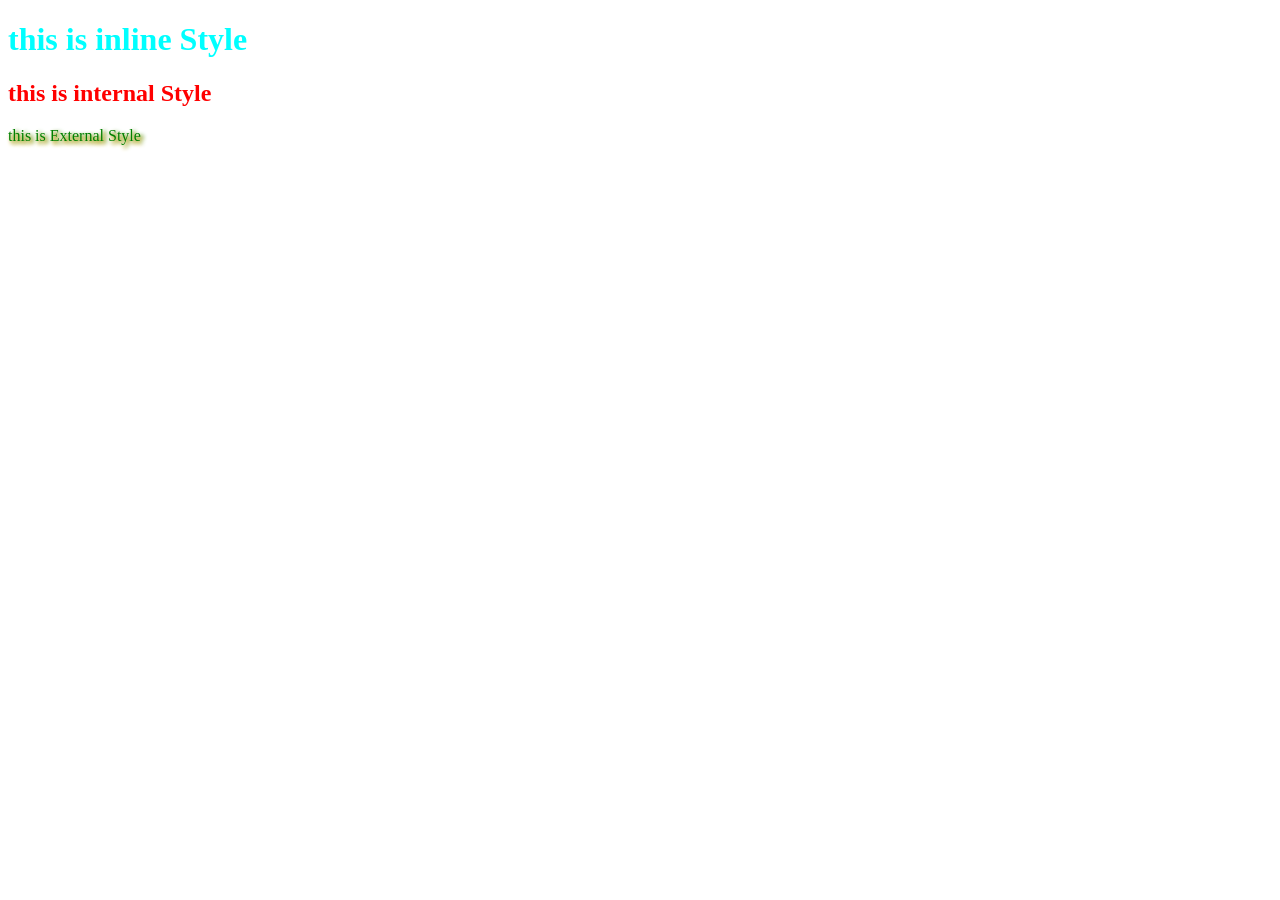
<file: css/index.html>
<!doctype html>
<html lang="en">
  <head>
    <meta charset="UTF-8" />
    <meta name="viewport" content="width=device-width, initial-scale=1.0" />
    <title>Document</title>
    <style>
      h2 {
        color: red;
      }
    </style>
    <link rel="stylesheet" href="style.css" />
  </head>
  <body>
    <h1 style="color: aqua;">this is inline Style</h1>
    <h2>this is internal Style</h2>
    <p>this is External Style</p>
  </body>
</html>
</file>
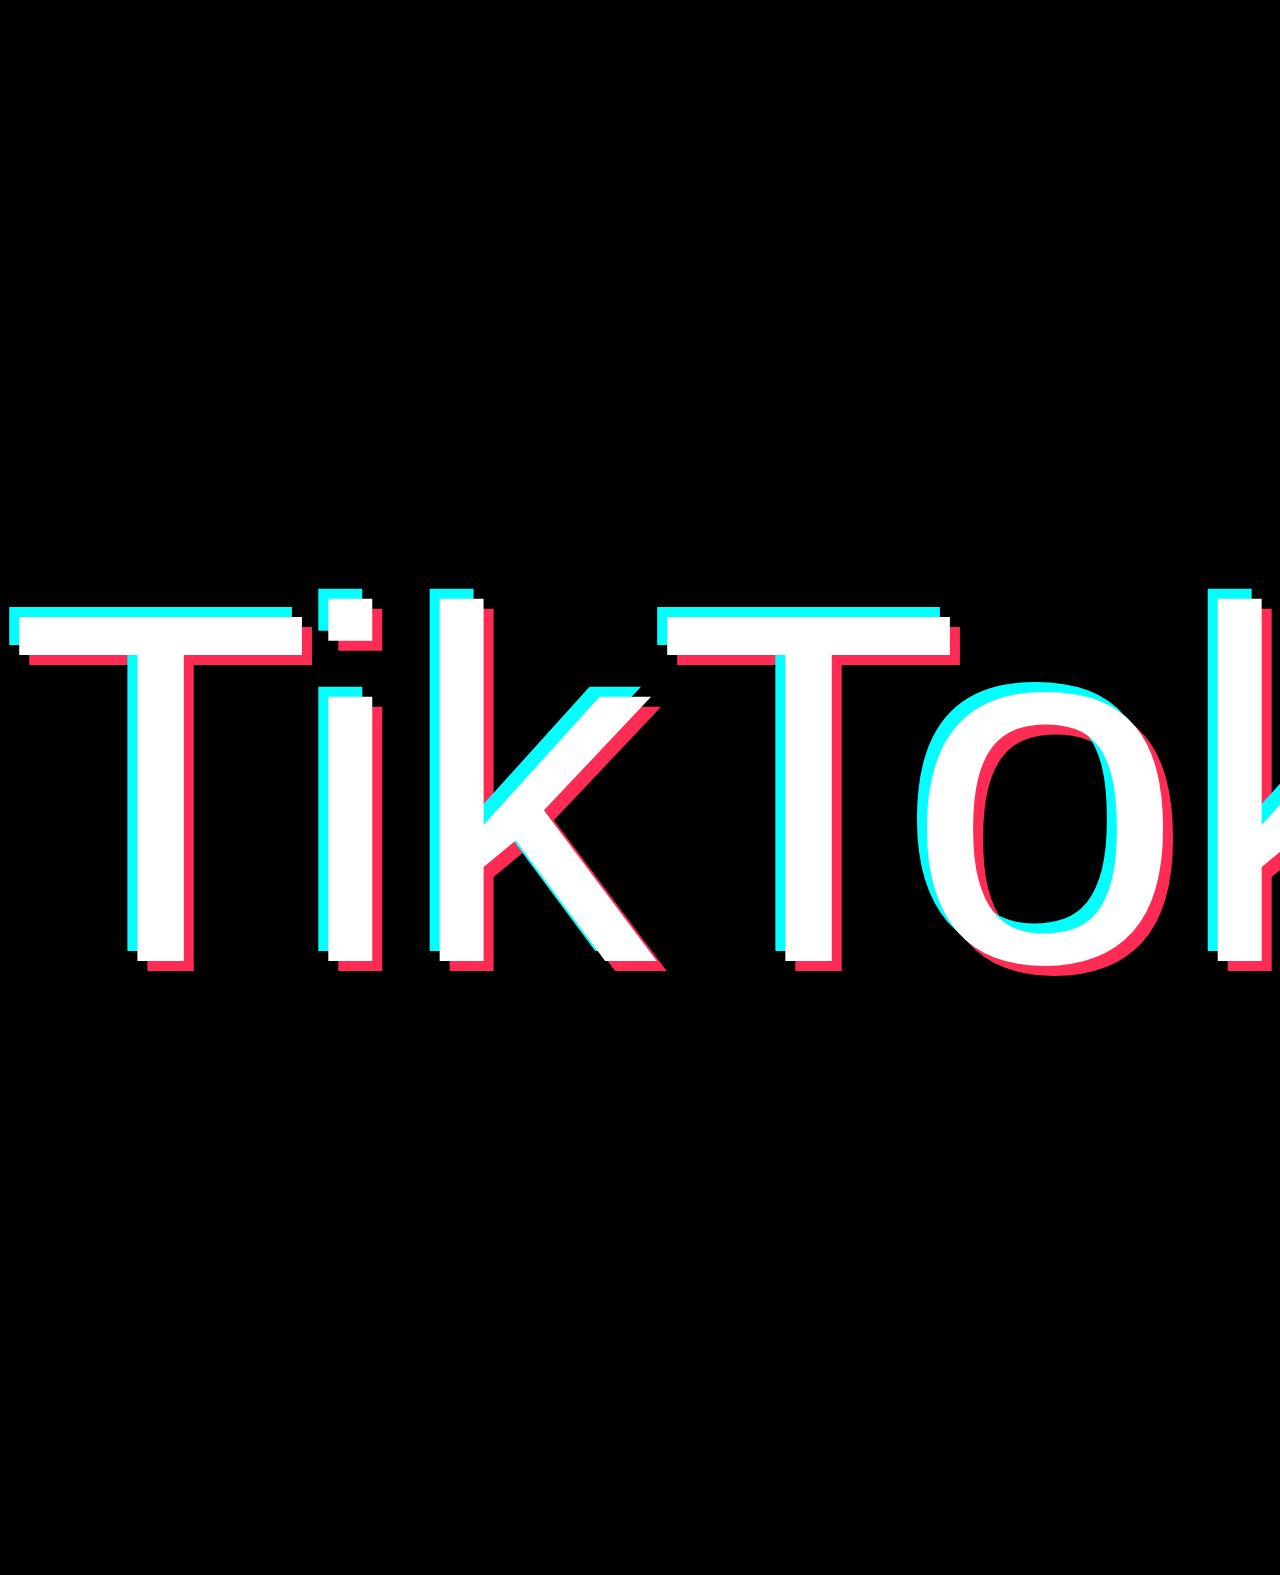
<file: css/tiktok.html>
<!doctype html>
<html lang="en">
  <head>
    <meta charset="UTF-8" />
    <meta name="viewport" content="width=device-width, initial-scale=1.0" />
    <title>Document</title>
    <style>
      body {
        background-color: black;
        color: white;
        font-family: sans-serif;
        font-size: 500px;
        text-align: center;
      }
      .tiktok-text {
        text-shadow:
          -10px -10px 0 cyan,
          10px 10px 0 rgb(254, 44, 85);
      }
    </style>
  </head>
  <body>
    <p class="tiktok-text">TikTok</p>
  </body>
</html>
</file>
<file: css/style.css>
p {
    color:green;
    text-shadow: orange 2px 3px 4px,green 3px 2px 4px;
}
</file>
